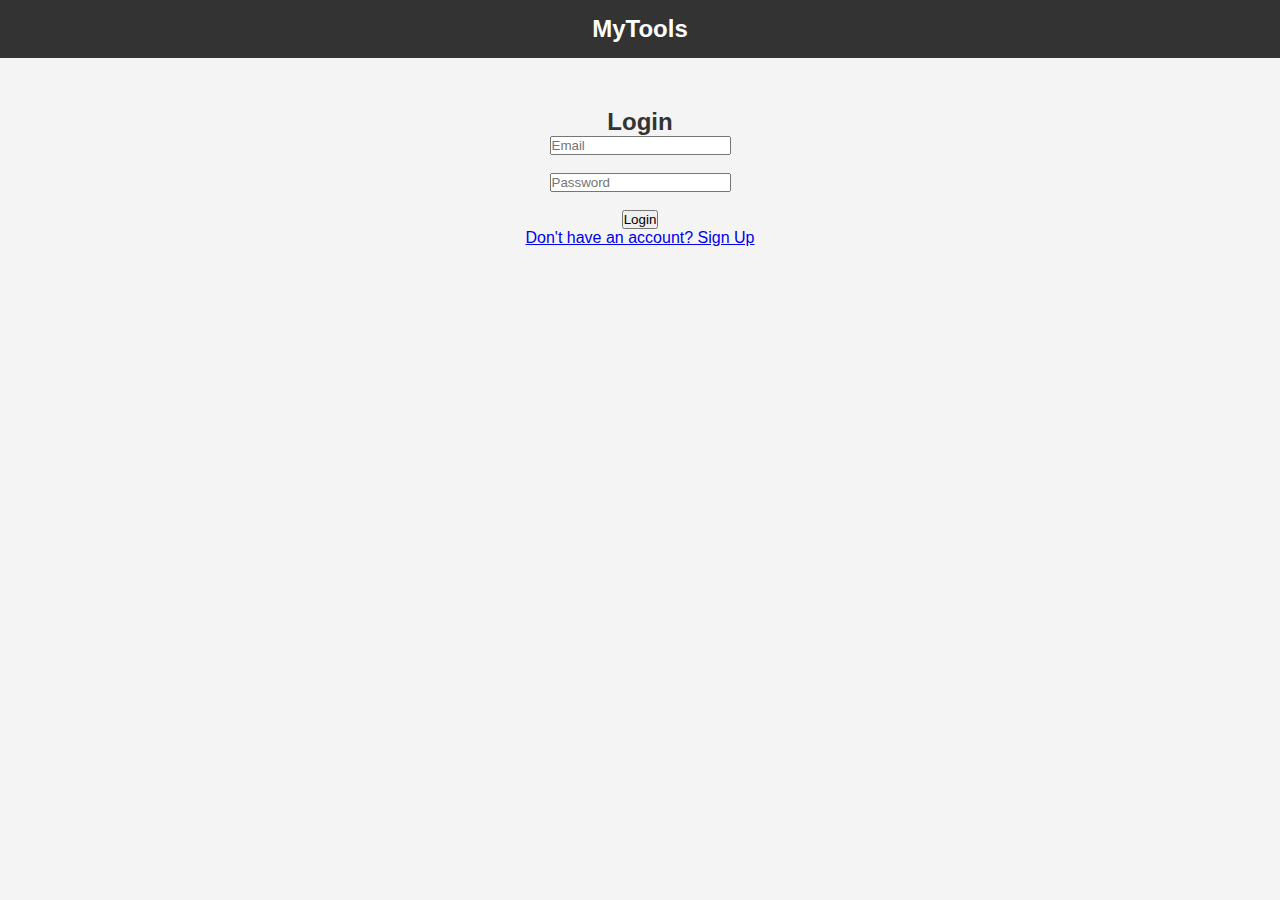
<file: login.html>
<!DOCTYPE html>
<html lang="en">
<head>
<meta charset="UTF-8">
<meta name="viewport" content="width=device-width, initial-scale=1.0">
<title>Login - MyTools</title>
<link rel="stylesheet" href="style.css">
</head>
<body>

<header>
    <div class="logo">MyTools</div>
</header>

<main style="text-align:center; padding:50px;">
    <h2>Login</h2>
    <form id="loginForm">
        <input type="email" placeholder="Email" required><br><br>
        <input type="password" placeholder="Password" required><br><br>
        <button type="submit">Login</button>
    </form>
    <p><a href="signup.html">Don't have an account? Sign Up</a></p>
</main>

<script src="script.js"></script>
</body>
</html>
</file>
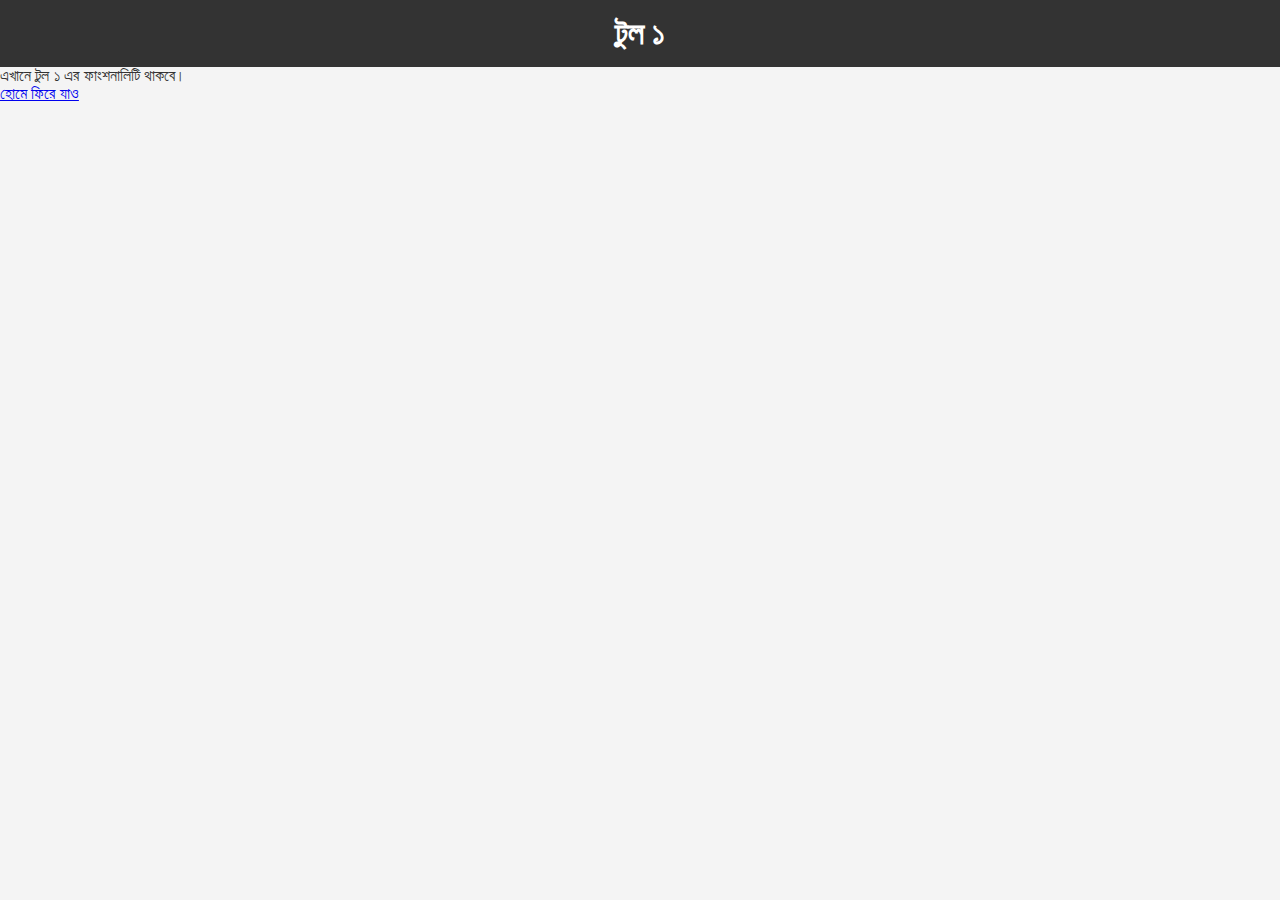
<file: tool1.html>
<!DOCTYPE html>
<html lang="bn">
<head>
<meta charset="UTF-8">
<title>টুল ১</title>
<link rel="stylesheet" href="style.css">
</head>
<body>
<header>
<h1>টুল ১</h1>
</header>
<main>
<p>এখানে টুল ১ এর ফাংশনালিটি থাকবে।</p>
<a href="index.html">হোমে ফিরে যাও</a>
</main>
</body>
</html>
</file>
<file: style.css>
/* Basic Reset */
* {
    margin: 0;
    padding: 0;
    box-sizing: border-box;
}

body {
    font-family: Arial, sans-serif;
    background-color: #f4f4f4;
    color: #333;
}

header {
    background-color: #333;
    color: white;
    padding: 15px 0;
    text-align: center;
}

header .logo {
    font-size: 24px;
    font-weight: bold;
}

nav ul {
    list-style: none;
    margin-top: 10px;
}

nav ul li {
    display: inline-block;
    margin: 0 15px;
}

nav ul li a {
    color: white;
    text-decoration: none;
    font-weight: bold;
}

nav ul li a:hover {
    text-decoration: underline;
}

.hero {
    text-align: center;
    padding: 50px 20px;
    background-color: #4CAF50;
    color: white;
}

.hero h1 {
    font-size: 2.5em;
}

.hero p {
    font-size: 1.2em;
    margin-top: 10px;
}

.tools {
    display: flex;
    flex-wrap: wrap;
    justify-content: center;
    padding: 20px;
}

.tool-card {
    background: white;
    padding: 20px;
    margin: 10px;
    width: 220px;
    text-align: center;
    border-radius: 8px;
    box-shadow: 0 4px 10px rgba(0,0,0,0.1);
    transition: transform 0.2s;
}

.tool-card:hover {
    transform: scale(1.05);
}

.tool-card a {
    text-decoration: none;
    color: #333;
    font-weight: bold;
    display: block;
    margin-top: 10px;
}

footer {
    text-align: center;
    padding: 15px 0;
    background-color: #333;
    color: white;
    margin-top: 30px;
}

/* Responsive for tablets and mobile */
@media (max-width: 768px) {
    .tool-card {
        width: 45%;
    }
}

@media (max-width: 480px) {
    nav ul li {
        display: block;
        margin: 10px 0;
    }
    .tool-card {
        width: 90%;
    }
}
</file>
